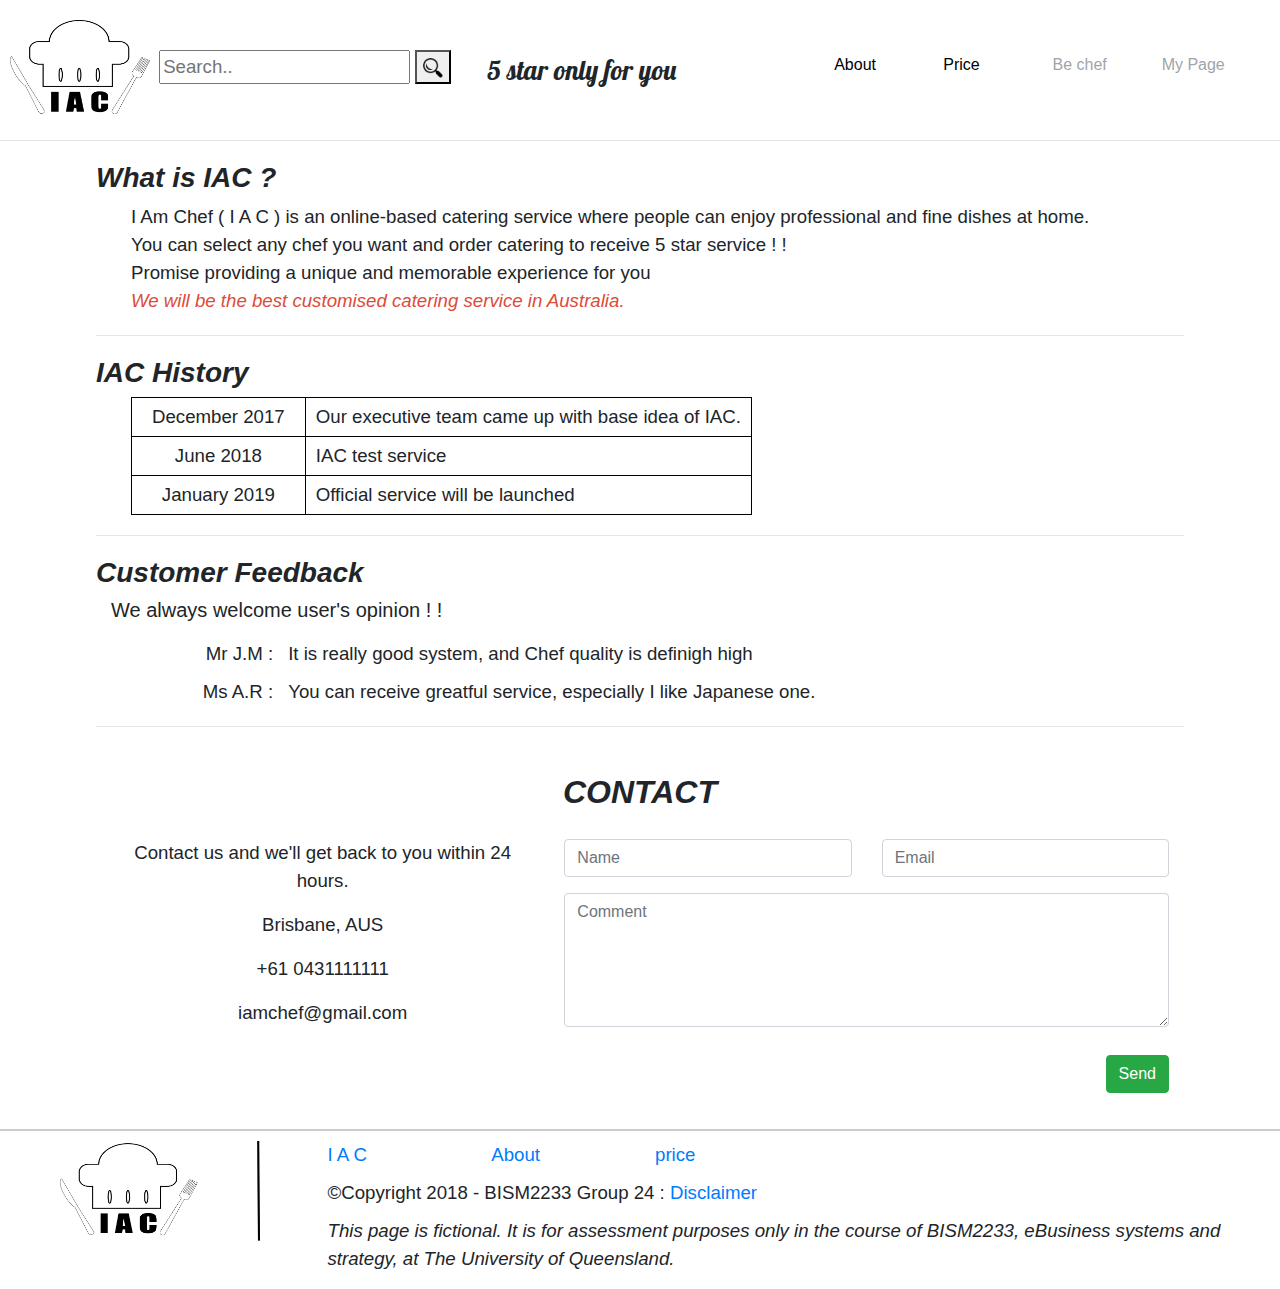
<file: about.html>
<!DOCTYPE html>
<html lang="en">
<head>
<title>About</title>
<meta charset="utf-8">
<meta name="viewport" content="width=device-width, initial-scale=1">
<meta http-equiv="X-UA-Compatible" content="ie=edge">
<link href="https://fonts.googleapis.com/css?family=Lobster" rel="stylesheet">
<script src="https://code.jquery.com/jquery-3.2.1.slim.min.js" integrity="sha384-KJ3o2DKtIkvYIK3UENzmM7KCkRr/rE9/Qpg6aAZGJwFDMVNA/GpGFF93hXpG5KkN" crossorigin="anonymous"></script>
<script src="https://cdnjs.cloudflare.com/ajax/libs/popper.js/1.12.9/umd/popper.min.js" integrity="sha384-ApNbgh9B+Y1QKtv3Rn7W3mgPxhU9K/ScQsAP7hUibX39j7fakFPskvXusvfa0b4Q" crossorigin="anonymous"></script>
<link rel="stylesheet" href="https://maxcdn.bootstrapcdn.com/bootstrap/4.1.0/css/bootstrap.min.css">
<!-- Latest compiled JavaScript -->
<script src="https://maxcdn.bootstrapcdn.com/bootstrap/4.1.0/js/bootstrap.min.js"></script>
<link rel="stylesheet" type="text/css" href="style.css" />
<link rel="stylesheet" type="text/css" href="common.css" />
<link rel="stylesheet" href="https://cdnjs.cloudflare.com/ajax/libs/font-awesome/4.7.0/css/font-awesome.min.css">
<link href="https://gitcdn.github.io/bootstrap-toggle/2.2.2/css/bootstrap-toggle.min.css" rel="stylesheet">
<script src="https://gitcdn.github.io/bootstrap-toggle/2.2.2/js/bootstrap-toggle.min.js"></script>
</head>
<body>
  <header>
    <secion class="row mt20 mb20">
      <span class="col-1 mr20 ml10">
        <a href="index.html"><img src="img/logo.jpg" alt="logo" width="140" height="100"></a>
      </span>
      <form class="col-3 headerSection ml20" id="searchForm" method="post">
          <input type="text" placeholder="Search.." name="searchKey">
          <button id="searchBtn" type="button" class="pointer" onclick="window.location.href='main.html'">
            <img src="img/search.png" width="20" height="20">
          </button>
      </form>
      <div class="col-3 headerSection">
        <span class="mission">5 star only for you</span>
      </div>
      <div class="col-1 headerSection ml20">
        <button type="button" class="btn btn-link p0 b_none" onclick="window.location.href='about.html'">
          About
        </button>
      </div>
      <div class="col-1 headerSection">
        <button type="button" class="btn btn-link p0 b_none" onclick="window.location.href='price.html'">
          Price
        </button>
      </div>
      <div class="col-1 headerSection">
        <button type="button" class="btn btn-link p0 b_none" disabled>
          Be chef
        </button>
      </div>
      <div class="col-1 headerSection">
        <button type="button" class="btn btn-link p0 b_none" disabled>
          My Page
        </button>
      </div>
    </section>
  </header>
    <hr>
  <div id="mainContainer">

    <div class="row mt20 mb20 aboutSection">

        <div class="col-12"><h3 class="italic bold">What is IAC ?</h3></div>
        <section>I Am Chef ( I A C ) is an online-based catering service where people can enjoy professional and fine dishes at home.<br>
        You can select any chef you want and order catering to receive 5 star service ! !<br>
        Promise providing a unique and memorable experience for you<br>
        <span class="italic red">We will be the best customised catering service in Australia.</span>
        </section>

    </div>
  <hr>
    <div class="row mt20 mb20 aboutSection">
      <div class="col-12"><h3 class="italic bold">IAC History</h3></div>
      <table>
        <tr>
          <td class="txt_center pl20 pr20">December 2017</td>
          <td class="pl10 pr10">Our executive team came up with base idea of IAC.</td>
        </tr>
        <tr>
          <td class="txt_center">June 2018</td>
          <td class="pl10">IAC test service</td>
        </tr>
        <tr>
          <td class="txt_center">January 2019</td>
          <td class="pl10">Official service will be launched</td>
        </tr>
      </table>
    </div>
    <hr>
    <div class="row mt20 mb20 aboutSection">
      <div class="col-12">
          <div class="col-12 p0"><h3 class="italic bold">Customer Feedback</h3></div>
      </div>
      <div class="col-12">
        <div class="col-12"><h5>We always welcome user's opinion ! ! </h5></div>
      </div>
      <div id="feedback" class="col-12 mt10">
        <div class="row ml10">
          <div class="col-2"><span class="fr">Mr J.M : </span></div>
          <div class="col-10 pl0">It is really good system, and Chef quality is definigh high</div>
        </div>
      </div>
      <div id="feedback" class="col-12 mt10">
        <div class="row ml10">
          <div class="col-2"><span class="fr">Ms A.R : </span></div>
          <div class="col-10 pl0">You can receive greatful service, especially I like Japanese one.</div>
        </div>
      </div>
    </div>

    <hr>
    <div class="container-fluid bg-grey pt20">
    <h2 class="text-center italic bold pb20">CONTACT</h2>
    <div class="row">
      <div class="col-sm-5 txt_center">
        <p>Contact us and we'll get back to you within 24 hours.</p>
        <p><span class="glyphicon glyphicon-map-marker"></span> Brisbane, AUS</p>
        <p><span class="glyphicon glyphicon-phone"></span> +61 0431111111</p>
        <p><span class="glyphicon glyphicon-envelope"></span> iamchef@gmail.com</p>
      </div>
      <div class="col-sm-7">
        <div class="row">
          <div class="col-sm-6 form-group">
            <input class="form-control" id="name" name="name" placeholder="Name" type="text" required>
          </div>
          <div class="col-sm-6 form-group">
            <input class="form-control" id="email" name="email" placeholder="Email" type="email" required>
          </div>
        </div>
        <textarea class="form-control" id="comments" name="comments" placeholder="Comment" rows="5"></textarea><br>
        <div class="row">
          <div class="col-sm-12 form-group mr20">
            <button class="btn btn-success pull-right" type="submit">Send</button>
          </div>
        </div>
      </div>
    </div>
    </div>



  </div>


  <footer class="mt20">
    <div class="row mt10">
      <div class="col-3">
            <a href="index.html"><img src="img/footlog.png" alt="logo" width="200" height="100" style="margin-left: 20%;"></a>
      </div>

      <div class="col-9">
        <div class="row">
          <div class="col-2">
            <a href="index.html">I A C</a>
          </div>
          <div class="col-2">
            <a href="about.html">About</a>
          </div>
          <div class="col-2">
            <a href="price.html">price</a>
          </div>
        </div>

        <div class="row">
          <div class="col mt10">
          &copy;Copyright 2018 - BISM2233 Group 24 : <a href="disclaimer.html">Disclaimer</a>
          </div>
        </div>

        <div class="row">
          <div class="col-12">
            <p class="mt10 italic">This page is fictional. It is for assessment purposes only in the course of BISM2233, eBusiness systems and strategy, at The University of Queensland.</p>
          </div>
        </div>
      </div>
    </div>
  </footer>

</body>
</html>
</file>
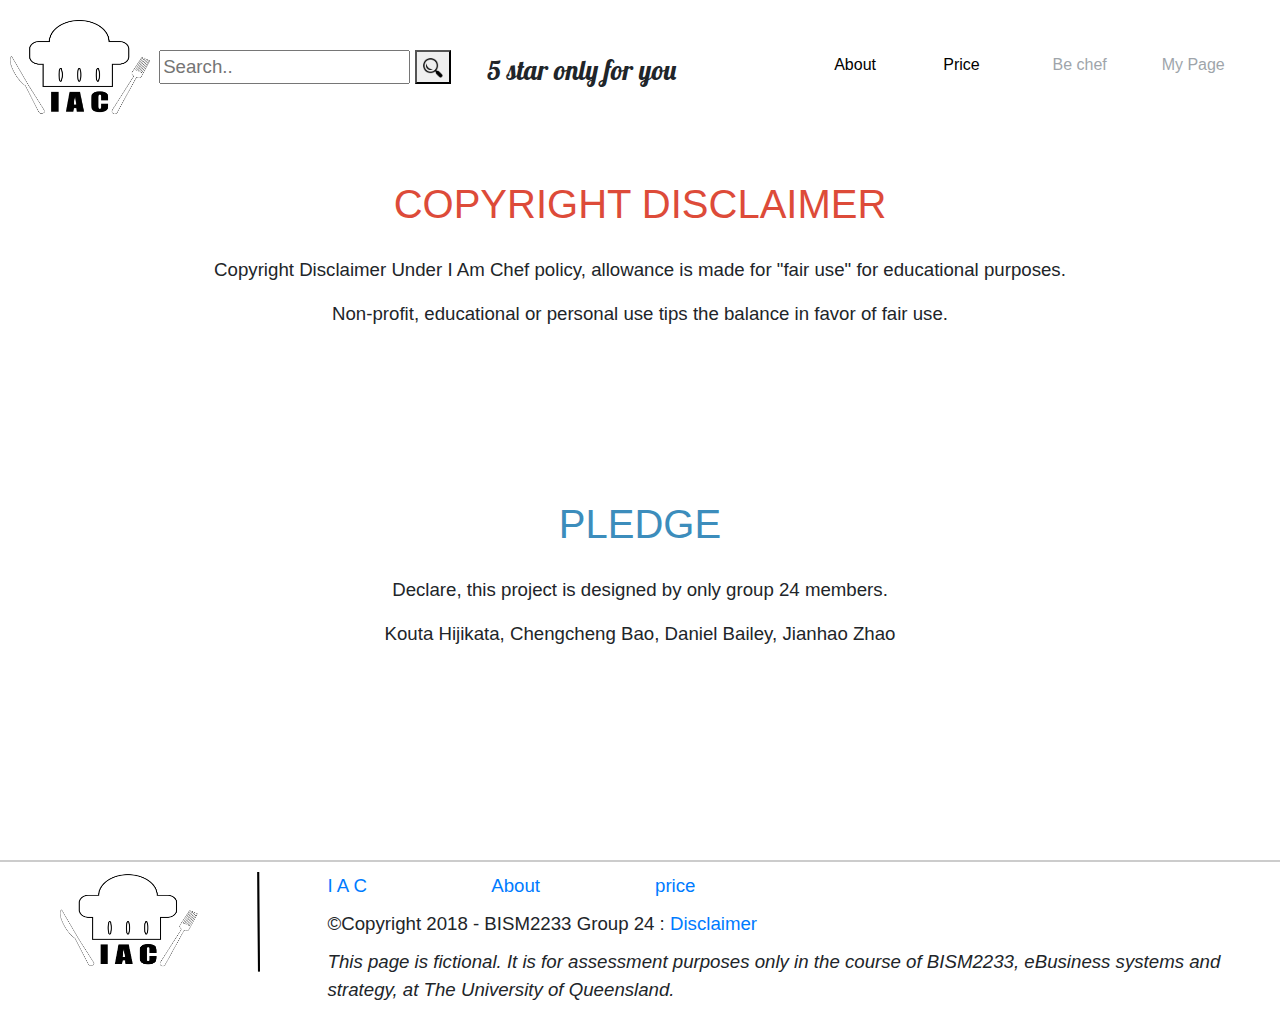
<file: disclaimer.html>
<!DOCTYPE html>
<html lang="en">
<head>
<title>IAmChef</title>
<meta charset="utf-8">
<meta name="viewport" content="width=device-width, initial-scale=1">
<meta http-equiv="X-UA-Compatible" content="ie=edge">
<link href="https://fonts.googleapis.com/css?family=Lobster" rel="stylesheet">
<script src="https://code.jquery.com/jquery-3.2.1.slim.min.js" integrity="sha384-KJ3o2DKtIkvYIK3UENzmM7KCkRr/rE9/Qpg6aAZGJwFDMVNA/GpGFF93hXpG5KkN" crossorigin="anonymous"></script>
<script src="https://cdnjs.cloudflare.com/ajax/libs/popper.js/1.12.9/umd/popper.min.js" integrity="sha384-ApNbgh9B+Y1QKtv3Rn7W3mgPxhU9K/ScQsAP7hUibX39j7fakFPskvXusvfa0b4Q" crossorigin="anonymous"></script>
<link rel="stylesheet" href="https://maxcdn.bootstrapcdn.com/bootstrap/4.1.0/css/bootstrap.min.css">
<!-- Latest compiled JavaScript -->
<script src="https://maxcdn.bootstrapcdn.com/bootstrap/4.1.0/js/bootstrap.min.js"></script>
<link rel="stylesheet" type="text/css" href="style.css" />
<link rel="stylesheet" type="text/css" href="common.css" />
<link rel="stylesheet" href="https://cdnjs.cloudflare.com/ajax/libs/font-awesome/4.7.0/css/font-awesome.min.css">
<link href="https://gitcdn.github.io/bootstrap-toggle/2.2.2/css/bootstrap-toggle.min.css" rel="stylesheet">
<script src="https://gitcdn.github.io/bootstrap-toggle/2.2.2/js/bootstrap-toggle.min.js"></script>
</head>

<body>
  <header>
    <secion class="row mt20 mb20">
      <span class="col-1 mr20 ml10">
        <a href="index.html"><img src="img/logo.jpg" alt="logo" width="140" height="100"></a>
      </span>
      <form class="col-3 headerSection ml20" id="searchForm" method="post">
          <input type="text" placeholder="Search.." name="searchKey">
          <button id="searchBtn" class="pointer" type="button" onclick="window.location.href='main.html'">
            <img src="img/search.png" width="20" height="20">
          </button>
      </form>
      <div class="col-3 headerSection">
        <span class="mission">5 star only for you</span>
      </div>
      <div class="col-1 headerSection ml20">
        <button type="button" class="btn btn-link p0 b_none" onclick="window.location.href='about.html'">
          About
        </button>
      </div>
      <div class="col-1 headerSection">
        <button type="button" class="btn btn-link p0 b_none" onclick="window.location.href='price.html'">
          Price
        </button>
      </div>
      <div class="col-1 headerSection">
        <button type="button" class="btn btn-link p0 b_none" disabled>
          Be chef
        </button>
      </div>
      <div class="col-1 headerSection">
        <button type="button" class="btn btn-link p0 b_none" disabled>
          My Page
        </button>
      </div>
    </section>
  </header>

  <div id="disclaimerContainer">
    <div class="txt_center pt10 pb20">
      <h1 class="pt20 pb20 red">COPYRIGHT DISCLAIMER</h1>
      <p>Copyright Disclaimer Under I Am Chef policy, allowance is made for "fair use" for educational purposes.</p>
      <p>Non-profit, educational or personal use tips the balance in favor of fair use.</p>
    </div>
    <div class="txt_center pt10 pb20">
      <h1 class="pb20 blue">PLEDGE</h1>
      <p>Declare, this project is designed by only group 24 members.</p>
      <p>Kouta Hijikata, Chengcheng Bao, Daniel Bailey, Jianhao Zhao</p>
    </div>
  </div>

  <footer class="mt20">
    <div class="row mt10">
      <div class="col-3">
          <img src="img/footlog.png" alt="logo" width="200" height="100" style="margin-left: 20%;">
      </div>

      <div class="col-9">
        <div class="row">
          <div class="col-2">
            <a href="index.html">I A C</a>
          </div>
          <div class="col-2">
            <a href="about.html">About</a>
          </div>
          <div class="col-2">
            <a href="price.html">price</a>
          </div>
        </div>

        <div class="row">
          <div class="col mt10">
          &copy;Copyright 2018 - BISM2233 Group 24 : <a href="disclaimer.html">Disclaimer</a>
          </div>
        </div>

        <div class="row">
          <div class="col-12">
            <p class="mt10 italic">This page is fictional. It is for assessment purposes only in the course of BISM2233, eBusiness systems and strategy, at The University of Queensland.</p>
          </div>
        </div>
      </div>
    </div>
  </footer>

</body>
</html>
</file>
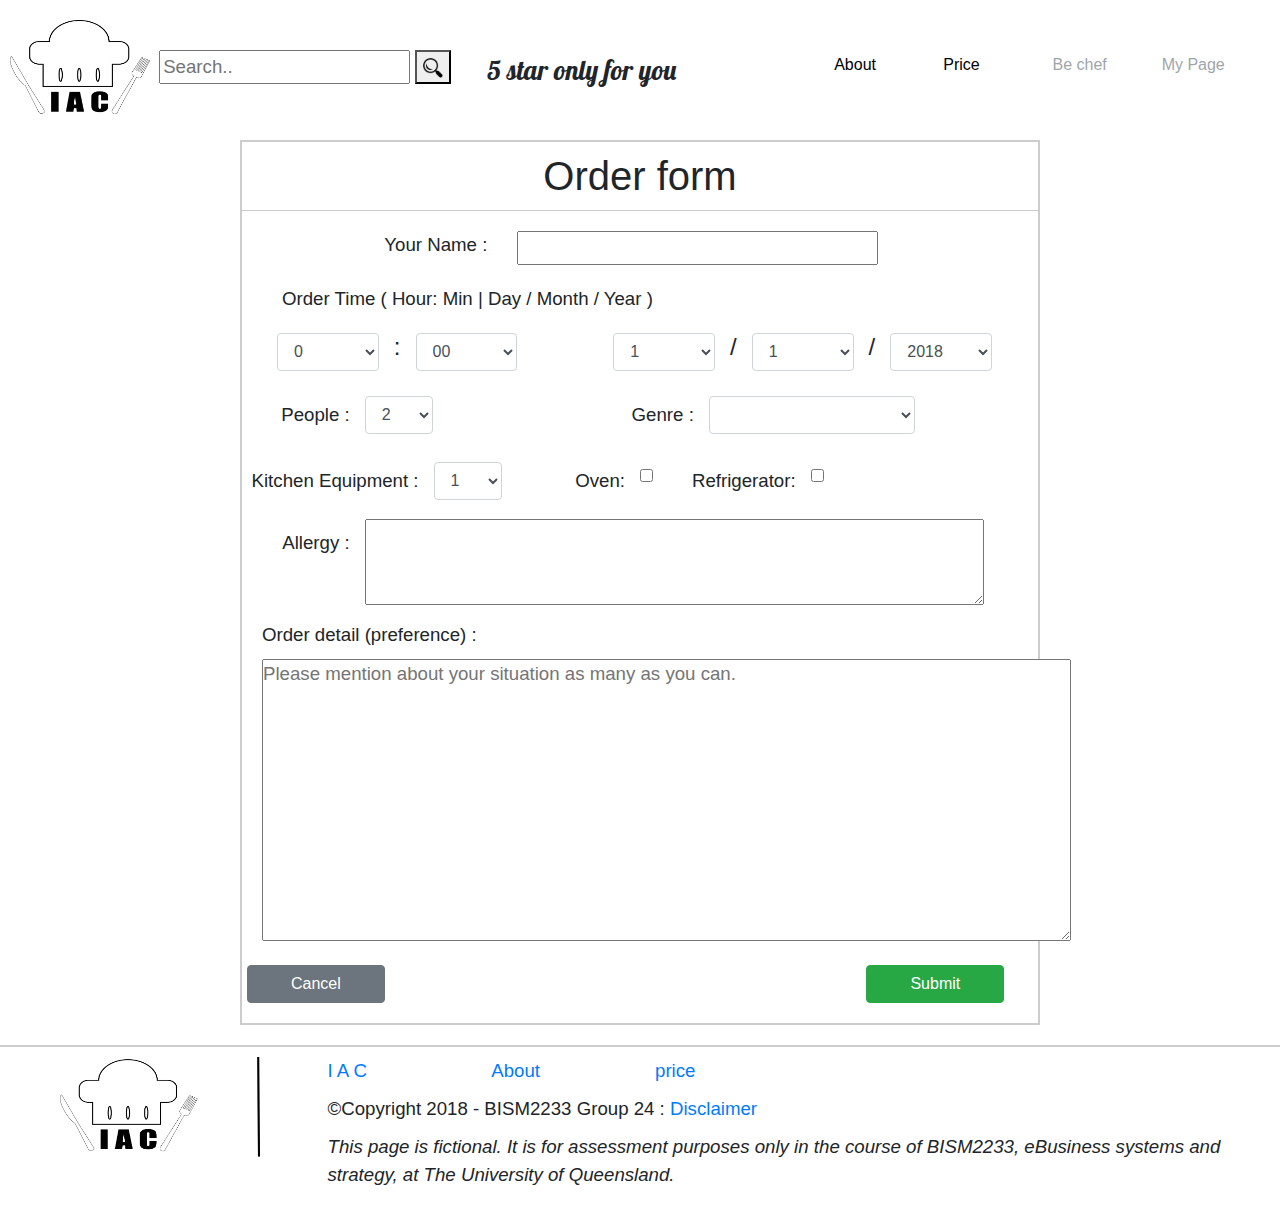
<file: order.html>
<!DOCTYPE html>

<html lang="en">
<head>
<title>IAmChef</title>
<meta charset="utf-8">
<meta name="viewport" content="width=device-width, initial-scale=1">
<meta http-equiv="X-UA-Compatible" content="ie=edge">
<link href="https://fonts.googleapis.com/css?family=Lobster" rel="stylesheet">
<link rel="stylesheet" href="https://maxcdn.bootstrapcdn.com/bootstrap/4.1.0/css/bootstrap.min.css">
<!-- jQuery library -->
<meta name="keywords" content="chef, cooking, five star">
<script src="https://ajax.googleapis.com/ajax/libs/jquery/3.3.1/jquery.min.js"></script>
<!-- Latest compiled JavaScript -->
<script src="https://maxcdn.bootstrapcdn.com/bootstrap/4.1.0/js/bootstrap.min.js"></script>
<link rel="stylesheet" type="text/css" href="style.css" />
<link rel="stylesheet" type="text/css" href="common.css" />
<link rel="stylesheet" href="https://cdnjs.cloudflare.com/ajax/libs/font-awesome/4.7.0/css/font-awesome.min.css">
<link href="https://gitcdn.github.io/bootstrap-toggle/2.2.2/css/bootstrap-toggle.min.css" rel="stylesheet">
<script src="https://gitcdn.github.io/bootstrap-toggle/2.2.2/js/bootstrap-toggle.min.js"></script>
</head>

<body>
  <header>
    <secion class="row mt20 mb20">
      <span class="col-1 mr20 ml10">
        <a href="index.html"><img src="img/logo.jpg" alt="logo" width="140" height="100"></a>
      </span>
      <form class="col-3 headerSection ml20" id="searchForm" method="post">
          <input type="text" placeholder="Search.." name="searchKey">
          <button id="searchBtn" type="button" onclick="window.location.href='main.html'">
            <img src="img/search.png" width="20" height="20">
          </button>
      </form>
      <div class="col-3 headerSection">
        <span class="mission">5 star only for you</span>
      </div>
      <div class="col-1 headerSection ml20">
        <button type="button" class="btn btn-link p0 b_none" onclick="window.location.href='about.html'">
          About
        </button>
      </div>
      <div class="col-1 headerSection">
        <button type="button" class="btn btn-link p0 b_none" onclick="window.location.href='price.html'">
          Price
        </button>
      </div>
      <div class="col-1 headerSection">
        <button type="button" class="btn btn-link p0 b_none" disabled>
          Be chef
        </button>
      </div>
      <div class="col-1 headerSection">
        <button type="button" class="btn btn-link p0 b_none" disabled>
          My Page
        </button>
      </div>
    </section>
  </header>

  <div id="orderContainer">
    <h1 class="txt_center">Order form</h1>
    <form method="post" id="orderForm" class="mt20">
      <div class="form-group row mb20">
        <div class="col-4"><lavel class="fr">Your Name : </label></div>
        <div class="col-8"><input name="username" size="30"></input></div>
      </div>

      <div class="form-group mb20">
        <label class="ml20 pl20 mb20">Order Time ( Hour: Min |  Day / Month / Year )</label>
        <div class="row ml20">
          <div class="col-md-2" >
            <select name="hour" class="form-control" id="hourSelector">
              <option value="00">0</option>
              <option value="01">1</option>
              <option value="02">2</option>
              <option value="03">3</option>
              <option value="04">4</option>
              <option value="05">5</option>
              <option value="06">6</option>
              <option value="07">7</option>
              <option value="08">8</option>
              <option value="09">9</option>
              <option >10</option>
              <option>11</option>
              <option>12</option>
              <option>13</option>
              <option>14</option>
              <option>15</option>
              <option>16</option>
              <option>17</option>
              <option>18</option>
              <option>19</option>
              <option>20</option>
              <option>21</option>
              <option>22</option>
              <option>23</option>
            </select>
          </div>
          <div class="col-md-0.5" ><h4>:</h4></div>
          <div class="col-md-2" >
            <select name="minute" class="form-control" id="minSelector" >
              <option>00</option>
              <option>10</option>
              <option>20</option>
              <option>30</option>
              <option>40</option>
              <option>50</option>
            </select>
          </div>
          <div class="col-md-1" ><h4></h4></div>
          <div class="col-md-2" >
            <select name="date" class="form-control" id="dateSelector" type=”date”>
              <option value="01">1</option>
              <option value="02">2</option>
              <option value="03">3</option>
              <option value="04">4</option>
              <option value="05">5</option>
              <option value="06">6</option>
              <option value="07">7</option>
              <option value="08">8</option>
              <option value="09">9</option>
              <option>10</option>
              <option>11</option>
              <option>12</option>
              <option>13</option>
              <option>14</option>
              <option>15</option>
              <option>16</option>
              <option>17</option>
              <option>18</option>
              <option>19</option>
              <option>20</option>
              <option>21</option>
              <option>22</option>
              <option>23</option>
              <option>24</option>
              <option>25</option>
              <option>26</option>
              <option>27</option>
              <option>28</option>
              <option>29</option>
              <option>30</option>
              <option>31</option>
              </select>
          </div>
          <div class="col-md-0.5" ><h4>/</h4></div>
          <div class="col-md-2" >
            <select name="month" class="form-control" id="monthSelector" placeholder=type=”week”>
              <option value="01">1</option>
              <option value="02">2</option>
              <option value="03">3</option>
              <option value="04">4</option>
              <option value="05">5</option>
              <option value="06">6</option>
              <option value="07">7</option>
              <option value="08">8</option>
              <option value="09">9</option>
              <option>10</option>
              <option>11</option>
              <option>12</option>
            </select>
          </div>
          <div class="col-md-0.5" ><h4>/</h4></div>
          <div class="col-md-2" >
            <select name="year" class="form-control" id="yearSelector" placeholder="Mothes">
              <option>2018</option>
              <option>2019</option>
              <option>2020</option>
            </select>
          </div>
        </div>
      </div>

      <div class="form-group row mt20">
        <div class="col-2"><label class="fr mt10">People : </label></div>
         <select class="form-control col-1 mt5" name="people">
           <option>2</option>
           <option>3</option>
           <option>4</option>
           <option>5</option>
           <option>6</option>
           <option>7</option>
           <option>8</option>
           <option>9</option>
           <option>10+</option>
         </select>
         <div class="col-4"><label class="fr mt10">Genre : </label></div>
         <select class="form-control col-3 mt5" name="people">
           <option></option>
           <option>General</option>
           <option>Italian</option>
           <option>Chinese</option>
           <option>Japanese</option>
           <option>Thai</option>
           <option>India</option>
           <option>French</option>
           <option>German</option>
           <option>Spanish</option>
           <option>Korean</option>
         </select>
      </div>

      <div class="form-group row mt20">
        <div class="col-3"><label class="fr mt10">Kitchen Equipment : </label></div>
         <select class="form-control col-1 mt5" name="people">
           <option>1</option>
           <option>2</option>
           <option>3</option>
           <option>4</option>
           <option>5</option>
           <option>6+</option>
         </select>
         <div class="col-2"><label class="fr mt10">Oven: </label></div>
         <div class="mt5"><input type="checkbox"  data-on="Yes" data-off="No" data-toggle="toggle" data-onstyle="success" data-offstyle="secondary" data-style="onOff"></div>
         <div class="col-2 ml20"><label class="fr mt10">Refrigerator: </label></div>
         <div class="mt5"><input type="checkbox"  data-on="Yes" data-off="No" data-toggle="toggle" data-onstyle="success" data-offstyle="secondary" data-style="onOff"></div>
      </div>

      <div class="form-group row">
        <div class="col-2"><lavel class="fr mt10">Allergy : </label></div>
        <textarea class="col-9 p0" rows="3" cols="100"></textarea>
      </div>

      <div class="form-group ml20">
        <div><lavel class="mt10">Order detail (preference) : </label></div>
        <textarea name="preference" placeholder="Please mention about your situation as many as you can." rows="10" cols="72" class="mt10 p0"></textarea>
      </div>

      <div align="center" class="row mb20">
        <input type="button" class="col-2 btn btn-secondary ml20" value="Cancel" onclick="window.location.href='index.html'">
        <div class="col-7"></div>
        <input type="button" class="col-2 btn btn-success mr20" value="Submit" data-toggle="modal" data-target="#paymentModal">
      </div>
    </form>
  </div>

  <footer class="mt20">
    <div class="row mt10">
      <div class="col-3">
          <a href="index.html"><img src="img/footlog.png" alt="logo" width="200" height="100" style="margin-left: 20%;"></a>
      </div>

      <div class="col-9">
        <div class="row">
          <div class="col-2">
            <a href="index.html">I A C</a>
          </div>
          <div class="col-2">
            <a href="about.html">About</a>
          </div>
          <div class="col-2">
            <a href="price.html">price</a>
          </div>
        </div>

        <div class="row">
          <div class="col mt10">
          &copy;Copyright 2018 - BISM2233 Group 24 : <a href="disclaimer.html">Disclaimer</a>
          </div>
        </div>

        <div class="row">
          <div class="col-12">
            <p class="mt10 italic">This page is fictional. It is for assessment purposes only in the course of BISM2233, eBusiness systems and strategy, at The University of Queensland.</p>
          </div>
        </div>
      </div>
    </div>
  </footer>

<div class="modal fade" id="paymentModal" tabindex="-1" role="dialog">
  <div class="modal-dialog modal-dialog-centered" role="document">
    <div class="modal-content">
      <div class="modal-header">
        <div class="mauto txt_center"><h5 class="modal-title pl20" id="paymentTitle">
          Payment</h5></div>
        <button type="button" class="close" data-dismiss="modal" aria-label="Close">
          <span aria-hidden="true">&times;</span>
        </button>
      </div>
      <div class="modal-body">
        <div>Service Total <span class="fr mr20">&#36; 300.00;</span></div>
        <div>Discount <span class="fr mr20">- &#36; 20.00</span></div>
        <div>Subtotal <span class="fr mr20">&#36; 280.00</span></div>
        <div class="bold underline">Total <span class="fr mr20 underline">&#36; 280.00</span></div>
      </div>
      <div class="modal-footer">
        <button type="button" class="btn btn-secondary" data-dismiss="modal">Close</button>
        <button type="button" class="btn btn-primary" onclick="window.location.href='index.html'">Confirm</button>
      </div>
    </div>
  </div>
</div>

<script src="custom.js"></script>
</body>
</html>
</file>
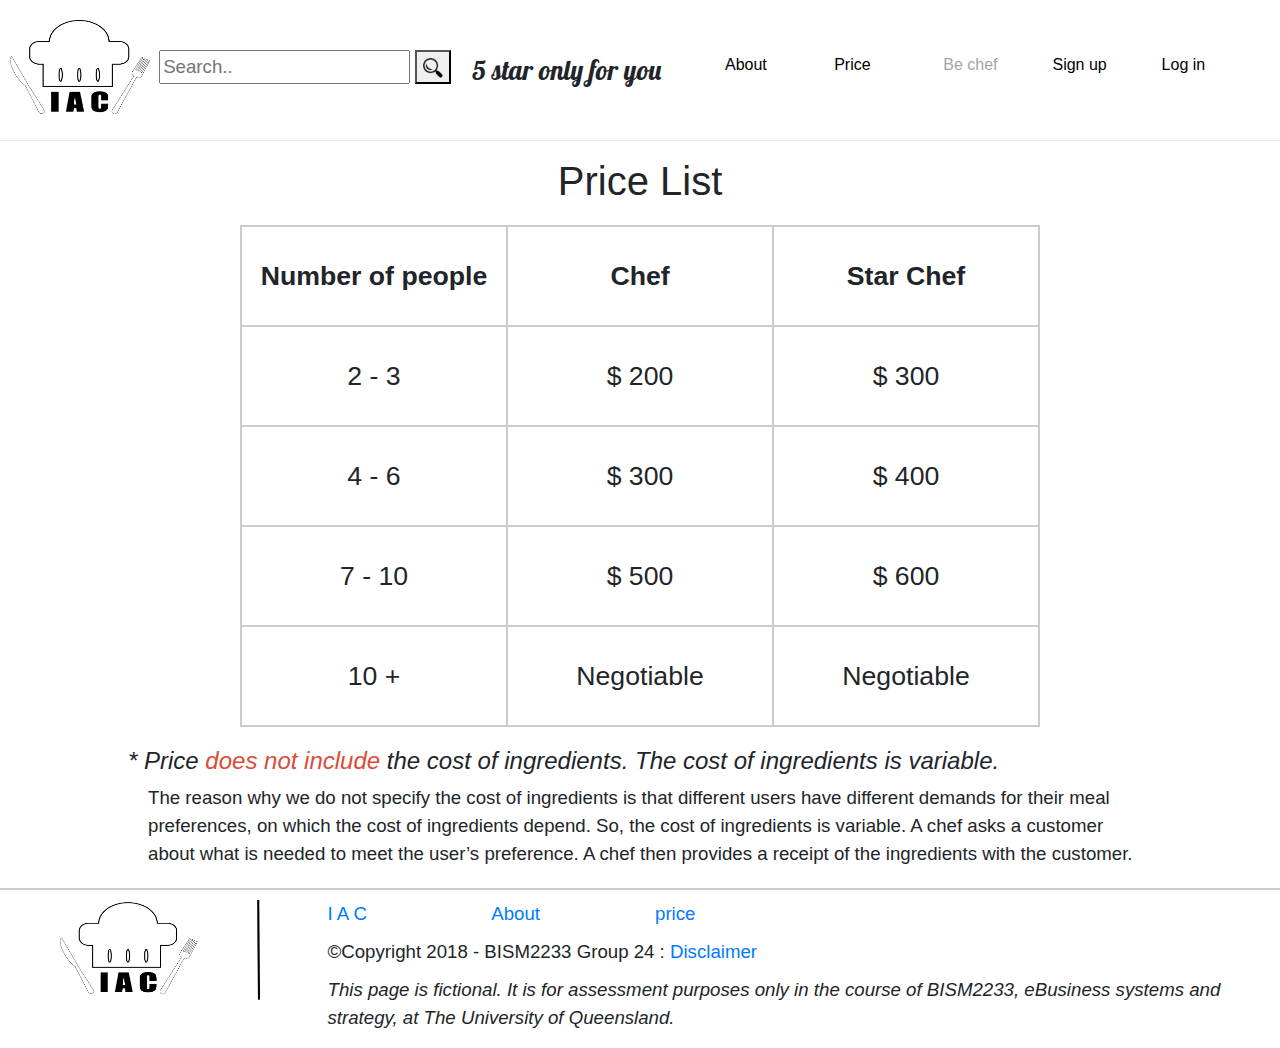
<file: price.html>
<!DOCTYPE html>
<html lang="en">
<head>
<title>IAmChef</title>
<meta charset="utf-8">
<meta name="viewport" content="width=device-width, initial-scale=1">
<meta http-equiv="X-UA-Compatible" content="ie=edge">
<link href="https://fonts.googleapis.com/css?family=Lobster" rel="stylesheet">
<script src="https://code.jquery.com/jquery-3.2.1.slim.min.js" integrity="sha384-KJ3o2DKtIkvYIK3UENzmM7KCkRr/rE9/Qpg6aAZGJwFDMVNA/GpGFF93hXpG5KkN" crossorigin="anonymous"></script>
<script src="https://cdnjs.cloudflare.com/ajax/libs/popper.js/1.12.9/umd/popper.min.js" integrity="sha384-ApNbgh9B+Y1QKtv3Rn7W3mgPxhU9K/ScQsAP7hUibX39j7fakFPskvXusvfa0b4Q" crossorigin="anonymous"></script>
<link rel="stylesheet" href="https://maxcdn.bootstrapcdn.com/bootstrap/4.1.0/css/bootstrap.min.css">
<meta name="keywords" content="chef, cooking, five star">
<!-- Latest compiled JavaScript -->
<script src="https://maxcdn.bootstrapcdn.com/bootstrap/4.1.0/js/bootstrap.min.js"></script>
<link rel="stylesheet" type="text/css" href="style.css" />
<link rel="stylesheet" type="text/css" href="common.css" />
<link rel="stylesheet" href="https://cdnjs.cloudflare.com/ajax/libs/font-awesome/4.7.0/css/font-awesome.min.css">
<link href="https://gitcdn.github.io/bootstrap-toggle/2.2.2/css/bootstrap-toggle.min.css" rel="stylesheet">
<script src="https://gitcdn.github.io/bootstrap-toggle/2.2.2/js/bootstrap-toggle.min.js"></script>
</head>

<body>
  <header>
    <secion class="row mt20 mb20">
      <span class="col-1 mr20 ml10">
        <a href="index.html"><img src="img/logo.jpg" alt="logo" width="140" height="100"></a>
      </span>
      <form class="col-3 headerSection ml20 pr0" id="searchForm" method="post">
          <input type="text" placeholder="Search.." name="searchKey">
          <button id="searchBtn" type="button"  class="pointer" onclick="window.location.href='main.html'">
            <img src="img/search.png" width="20" height="20">
          </button>
      </form>
      <div class="col-2 headerSection p0">
        <span class="mission">5 star only for you</span>
      </div>
      <div class="col-1 headerSection ml20">
        <button type="button" class="btn btn-link p0 b_none" onclick="window.location.href='about.html'">
          About
        </button>
      </div>
      <div class="col-1 headerSection">
        <button type="button" class="btn btn-link p0 b_none" onclick="window.location.href='price.html'">
          Price
        </button>
      </div>
      <div class="col-1 headerSection">
        <button type="button" class="btn btn-link p0 b_none" disabled>
          Be chef
        </button>
      </div>
      <div class="col-1 headerSection">
        <button type="button" class="btn btn-link p0 b_none" data-toggle="modal" data-target="#signupModal">
          Sign up
        </button>
      </div>
      <div class="col-1 headerSection">
        <button type="button" class="btn btn-link p0 b_none" data-toggle="modal" data-target="#loginModal">
          Log in
        </button>
      </div>
    </section>
  </header>
<hr>

  <div id="priceContainer">
    <h1 class="txt_center mb20">Price List</h1>
    <table id="price_table">
      <tr>
        <th>Number of people</th>
        <th>Chef</th>
        <th>Star Chef</th>
      </tr>
      <tr>
        <td>2 - 3</td>
        <td>&#36; 200</td>
        <td>&#36; 300</td>
      </tr>
      <tr>
        <td>4 - 6</td>
        <td>&#36; 300</td>
        <td>&#36; 400</td>
      </tr>
      <tr>
        <td>7 - 10</td>
        <td>&#36; 500</td>
        <td>&#36; 600</td>
      </tr>
      <tr>
        <td>10 +</td>
        <td>Negotiable</td>
        <td>Negotiable</td>
      </tr>
    </table>
    <section id="cost_explanation" class="mt20">
      <h4 class="italic"> * Price <span class="red">does not include</span> the cost of ingredients. The cost of ingredients is variable.</h4>
      <p class="pl20">
        The reason why we do not specify the cost of ingredients is that different users have different demands for their meal preferences, on which the cost of ingredients depend. So, the cost of ingredients is variable. A chef asks a customer about what is needed to meet the user’s preference. A chef then provides a receipt of the ingredients with the customer.
      </p>
    </secion>
  </div>

  <footer class="mt20">
    <div class="row mt10">
      <div class="col-3">
          <a href="index.html"><img src="img/footlog.png" alt="logo" width="200" height="100" style="margin-left: 20%;"></a>
      </div>

      <div class="col-9">
        <div class="row">
          <div class="col-2">
            <a href="index.html">I A C</a>
          </div>
          <div class="col-2">
            <a href="about.html">About</a>
          </div>
          <div class="col-2">
            <a href="price.html">price</a>
          </div>
        </div>

        <div class="row">
          <div class="col mt10">
          &copy;Copyright 2018 - BISM2233 Group 24 : <a href="disclaimer.html">Disclaimer</a>
          </div>
        </div>

        <div class="row">
          <div class="col-12">
            <p class="mt10 italic">This page is fictional. It is for assessment purposes only in the course of BISM2233, eBusiness systems and strategy, at The University of Queensland.</p>
          </div>
        </div>
      </div>
    </div>
  </footer>

<script src="custom.js"></script>
</body>

</html>
</file>
<file: style.css>
@media screen{

body{
  width: 100%;
  margin-left: auto;
  margin-right: auto;
  font-size: 14pt;
}

.toggle.onOff, .toggle-on.onOff, .toggle-off.onOff { border-radius: 20px; }
.toggle.onOff .toggle-handle { border-radius: 20px; }

header .btn{
  color: #000000;
}

header div , header form{
  margin-top: 30px;
}

footer {
  border-top: 2px solid #cccccc;
}

.mission {
  font-family: 'Lobster', cursive;
  font-size: 20pt;
}

#signupForm input{
  width: 80%;
  margin-bottom: 20px;
}

#mainContainer {
  width: 85%;
  margin-left: auto;;
  margin-right: auto;
}

.starChef img{
  margin:3%;
}

.starChefBtn{
  color:#FFDF00;
  background-color:black;
  margin-top:10%;
  margin-left:1px;
  border-radius: 10%;
  padding: 4%;
  width:90%;
  text-align: center;
  font-size: 14px;
}

.starchecked {
  color: orange;
}

.starChef div #description{
  width:100%;
  height:50%;
  margin:1%;
  overflow:auto;
  border:1px solid none;
}

.starChef .starChefSection {
  border-bottom : 2px solid #cccccc;
  margin-top: 10px;
}

.cookingClass div h4{
  text-align: center;
}

.cookingClass div h6{
  text-align: center;
}

.cookingClass div img{
  margin:5%;
}

#orderContainer{
  width: 800px;
  border: 2px solid #cccccc;
  margin-left: auto;
  margin-right: auto;
}

#orderContainer h1{
  border-bottom: 1px solid #cccccc;
  padding: 10px 0px;
}

#priceContainer {
  width: 80%;
  margin-left: auto;
  margin-right: auto;
}

#price_table {
  width: 800px;
  border: 2px solid #cccccc;
  margin-left: auto;
  margin-right: auto;
  text-align: center;
  font-size: 20pt;
}

#price_table tr {
  border-top: 2px solid #cccccc;
  border-bottom: 2px solid #cccccc;
  height: 100px;
}

#price_table td {
  width: 33%;
}

#price_table td:nth-child(2), #price_table th:nth-child(2) {
  border-right: 2px solid #cccccc;
  border-left: 2px solid #cccccc;
}

#cost_explanation p{
  font-size: 14pt;
}

#Atitle h1{
	text-align: center;
}


.mapcon{
  width:100%;
  height:800px;
  margin:1%;
  overflow:auto;
  border:1px solid none;
}

.btntext{
	background:none;
    border:none;
    margin:0;
    padding:0;
}

.aboutSection section, .aboutSection table {
  margin-left: 50px;
}

.aboutSection table,th, td{
  border: 1px solid black;
  padding:5px;
}

#disclaimerContainer div {
  height: 350px;
}

}
</file>
<file: common.css>
.sml_icon {
	width: 20px;
	height: 20px;
	padding-left: 20px;
}

.truncate-text {
    width: 450px;
    white-space: nowrap;
    overflow: hidden;
    text-overflow: ellipsis;
}

.bold{font-weight:bold !important;}
.italic{font-style:italic !important;}


.red{color:#dd4b39 !important;}
.blue{color:#3c8dbc !important;}
.yellow{color:#ffeb00 !important;}
.green{color:#00a65a !important;}
.white{color:#ffffff !important;}
.light-grey{color:#a9a9a9 !important;}
.bgRed{background-color:#dd4b39 !important;}
.bgBlue{background-color:#3c8dbc !important;}
.bgYellow{background-color:#ffeb00 !important;}
.bgGreen{background-color:#00dc6c !important;}
.bgGray{background-color:#a2a2a2 !important;}
.bgLightYellow{background-color:#ffffd4 !important;}
.bgLightRed{background-color:#ffebeb !important;}
.bgLightGray{background-color:#f5f5f5 !important;}


.nowrap{white-space: nowrap;}
.nodisp{display:none;}
.block{display:block;}

.mauto{margin-left:auto; margin-right:auto;}

.m10 {margin: 10px 10px !important;}
.m5 {margin: 5px 5px !important;}
.m0 {margin: 0px 0px !important;}
.mt0{margin-top:0px !important;}
.mt5{margin-top:5px !important;}
.mt10{margin-top:10px !important;}
.mt15{margin-top:15px !important;}
.mt20{margin-top:20px !important;}
.mt30{margin-top:30px !important;}
.mr5{margin-right:5px !important;}
.mr10{margin-right:10px !important;}
.mr15{margin-right:15px !important;}
.mr20{margin-right:20px !important;}
.mr30{margin-right:30px !important;}
.mb5{margin-bottom:5px !important;}
.mb10{margin-bottom:10px !important;}
.mb15{margin-bottom:15px !important;}
.mb20{margin-bottom:20px !important;}
.mb30{margin-bottom:30px !important;}
.ml5{margin-left:5px !important;}
.ml10{margin-left:10px !important;}
.ml15{margin-left:15px !important;}
.ml20{margin-left:20px !important;}
.ml30{margin-left:30px !important;}

.p10 {padding: 10px 10px !important;}
.p5 {padding: 5px 5px !important;}
.p0 {padding: 0px 0px !important;}
.pt0{padding-top:0px !important;}
.pt5{padding-top:5px !important;}
.pt10{padding-top:10px !important;}
.pt15{padding-top:15px !important;}
.pt20{padding-top:20px !important;}
.pt20{padding-top:30px !important;}
.pr0{padding-right:0px !important;}
.pr5{padding-right:5px !important;}
.pr10{padding-right:10px !important;}
.pr20{padding-right:20px !important;}
.pr30{padding-right:30px !important;}
.pb0{padding-bottom:0px !important;}
.pb5{padding-bottom:5px !important;}
.pb10{padding-bottom:10px !important;}
.pb20{padding-bottom:20px !important;}
.pb30{padding-bottom:30px !important;}
.pl0{padding-left:0px !important;}
.pl5{padding-left:5px !important;}
.pl10{padding-left:10px !important;}
.pl20{padding-left:20px !important;}
.pl30{padding-left:30px !important;}
.plr0{padding-left:0px!important;}

.bt_none{
	border-top-style:none !important;
}
.bb_none{
	border-bottom-style:none !important;
}
.br_none{
	border-right-style:none !important;
}
.bl_none{
	border-left-style:none !important;
}
.b_none{
	border-style: none !important;
}

.txt_center{text-align:center !important; }
.txt_right{text-align:right !important; }
.txt_left{text-align:left !important; }

.underline{text-decoration: underline;}
.noline{text-decoration: none;}

.w100p {width:100% !important;}
.w80p {width:80% !important;}
.w50p {width:50% !important;}
.w100 {width:100px !important;}
.w200 {width:200px !important;}

.fl{float: left !important;}
.fr{float: right !important;}

.pointer{cursor:pointer !important;}
</file>
